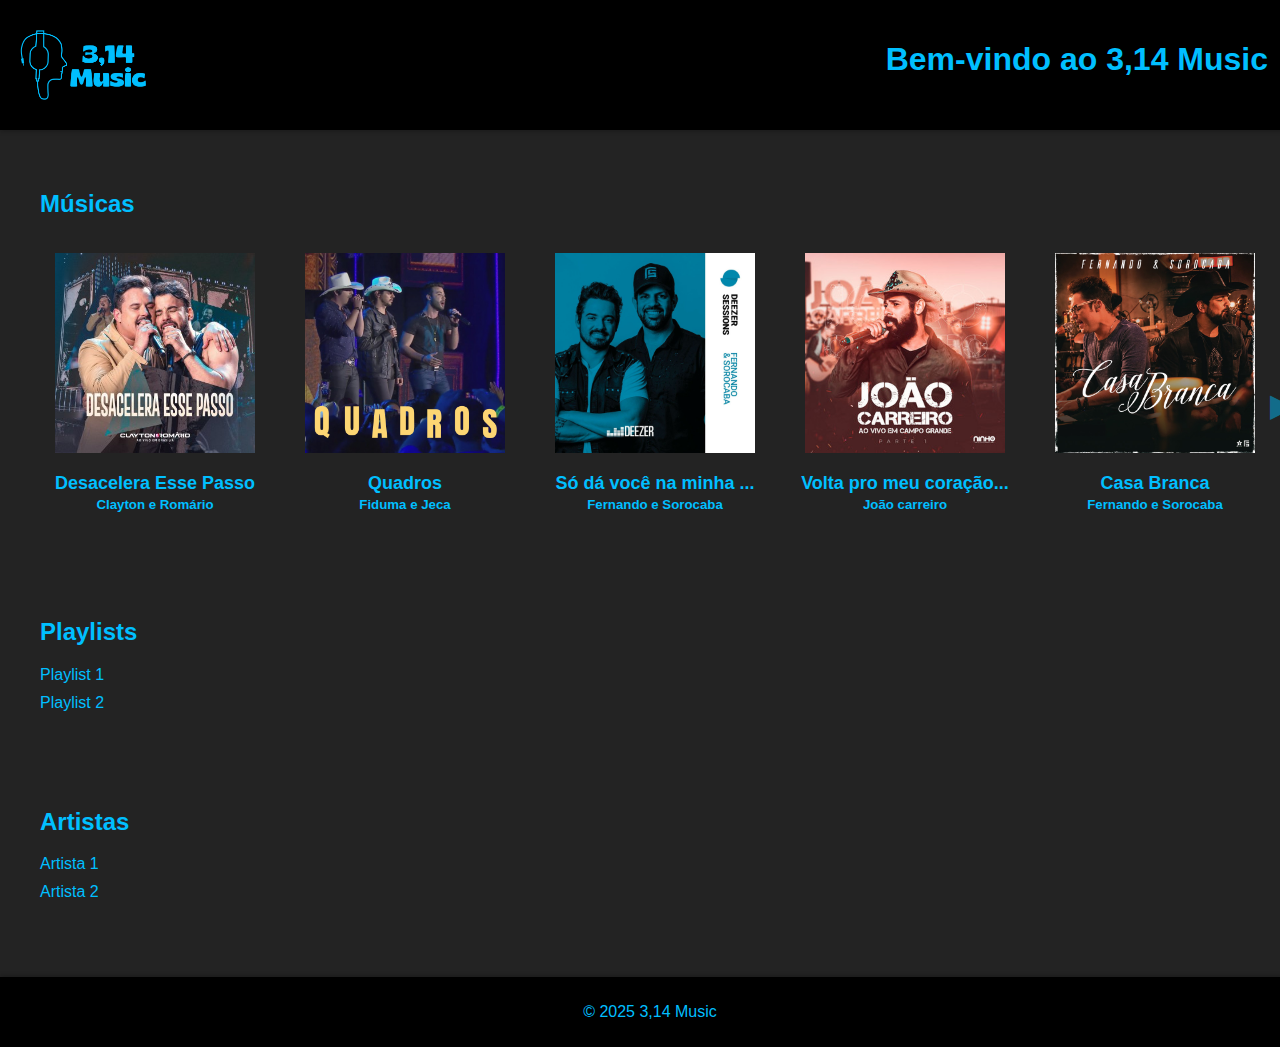
<file: index.html>
<!DOCTYPE html>
<html lang="pt-BR">
<head>
    <meta charset="UTF-8">
    <meta name="viewport" content="width=device-width, initial-scale=1.0">
    <title>3,14 Music</title>
    <link rel="stylesheet" href="css/styles.css">
    <link rel="shortcut icon" href="images/Favicon.png" type="image/x-icon">
</head>
<body>
    <header>
        <img src="images/Logo.png" alt="">
        <h1>Bem-vindo ao 3,14 Music</h1>
    </header>
    <main>
        <section>
            <h2>Músicas</h2>
            <div id="ondeficamasmusicas">
                <a href="songs/song1.html">
                    <div class="musicas">
                        <img class="logomsc" src="images/desacelera esse passo.jpg" alt="">
                        <h3>Desacelera Esse Passo</h3>
                        <h5>Clayton e Romário</h5>
                        <div class="btdiv">
                            <h1>&#9654;</h1>
                        </div>
                    </div>
                </a>
                <a href="songs/song2.html">
                    <div class="musicas">
                        <img class="logomsc" src="images/quadros.png" alt="">
                        <h3>Quadros</h3>
                        <h5>Fiduma e Jeca</h5>
                        <div class="btdiv">
                            <h1>&#9654;</h1>
                        </div>
                    </div>
                </a>
                <a href="songs/song3.html">
                    <div class="musicas">
                        <img class="logomsc" src="images/F&S deezer.jpg" alt="">
                        <h3>Só dá você na minha ...</h3>
                        <h5>Fernando e Sorocaba</h5>
                        <div class="btdiv">
                            <h1>&#9654;</h1>
                        </div>
                    </div>
                </a>
                <a href="songs/song4.html">
                    <div class="musicas">
                        <img class="logomsc" src="images/volta pro meu coração.jpg" alt="">
                        <h3>Volta pro meu coração...</h3>
                        <h5>João carreiro</h5>
                        <div class="btdiv">
                            <h1>&#9654;</h1>
                        </div>
                    </div>
                </a>
                <a href="songs/song5.html">
                    <div class="musicas">
                        <img class="logomsc" src="images/casa branca fes.jpg" alt="">
                        <h3>Casa Branca</h3>
                        <h5>Fernando e Sorocaba</h5>
                        <div class="btdiv">
                            <h1>&#9654;</h1>
                        </div>
                    </div>
                </a>
                <a href="songs/song6.html">
                    <div class="musicas">
                        <img class="logomsc" src="images/como um beijo.jpg" alt="">
                        <h3>Como um Beijo</h3>
                        <h5>Marcos e Belutti</h5>
                        <div class="btdiv">
                            <h1>&#9654;</h1>
                        </div>
                    </div>
                </a>
                <div class="carousel-indicator indicator-left">&#9664;</div>
                <div id="direitoindicador" class="carousel-indicator indicator-right">&#9654;</div>
            </div>
        </section>
        <section>
            <h2>Playlists</h2>
            <ul>
                <li><a href="playlists/playlist1.html">Playlist 1</a></li>
                <li><a href="playlists/playlist2.html">Playlist 2</a></li>
            </ul>
        </section>
        <section>
            <h2>Artistas</h2>
            <ul>
                <li><a href="artists/artist1.html">Artista 1</a></li>
                <li><a href="artists/artist2.html">Artista 2</a></li>
            </ul>
        </section>
    </main>
    <footer>
        <p>&copy; 2025 3,14 Music</p>
    </footer>
    <script src="js/script.js"></script>
</body>
</html>
</file>
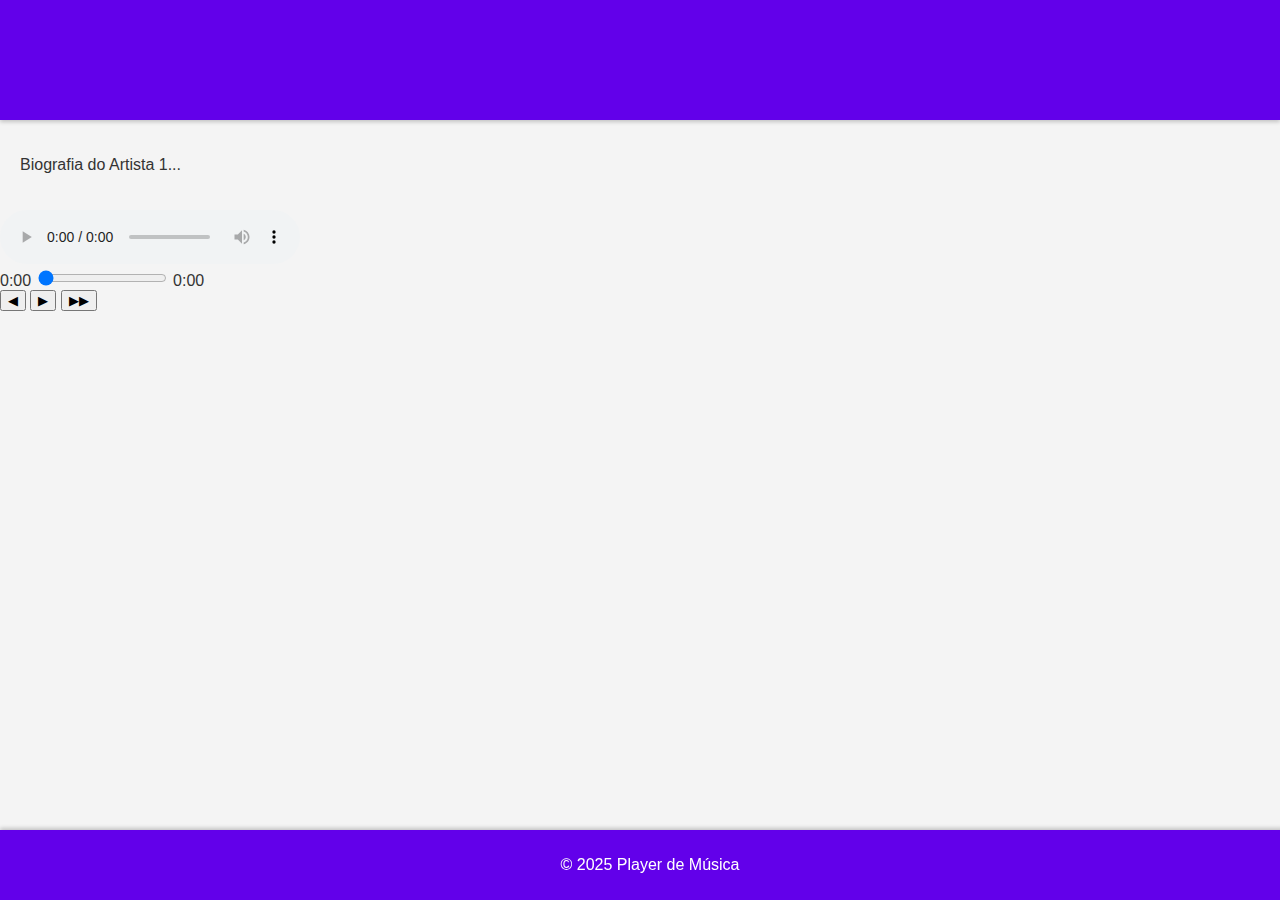
<file: artists/artist1.html>
<!DOCTYPE html>
<html lang="pt-BR">
<head>
    <meta charset="UTF-8">
    <meta name="viewport" content="width=device-width, initial-scale=1.0">
    <title>Artista 1</title>
    <link rel="stylesheet" href="../css/artist1.css">
</head>
<body>
    <header>
        <h1>Artista 1</h1>
    </header>
    <main>
        <p>Biografia do Artista 1...</p>
    </main>
    <footer>
        <p>&copy; 2025 Player de Música</p>
    </footer>
    <div id="fixed-player">
        <audio id="audio-player" controls>
            <source src="" type="audio/mp3">
            Seu navegador não suporta o elemento de áudio.
        </audio>
        <div class="progress-container">
            <span id="current-time">0:00</span>
            <input type="range" id="progress-bar" value="0" max="100">
            <span id="duration">0:00</span>
        </div>
        <div class="controls">
            <button id="prev-button">&#9664;</button>
            <button id="play-pause-button">&#9654;</button>
            <button id="next-button">&#9654;&#9654;</button>
        </div>
    </div>
    <script src="../js/artist1.js"></script>
</body>
</html>
</file>
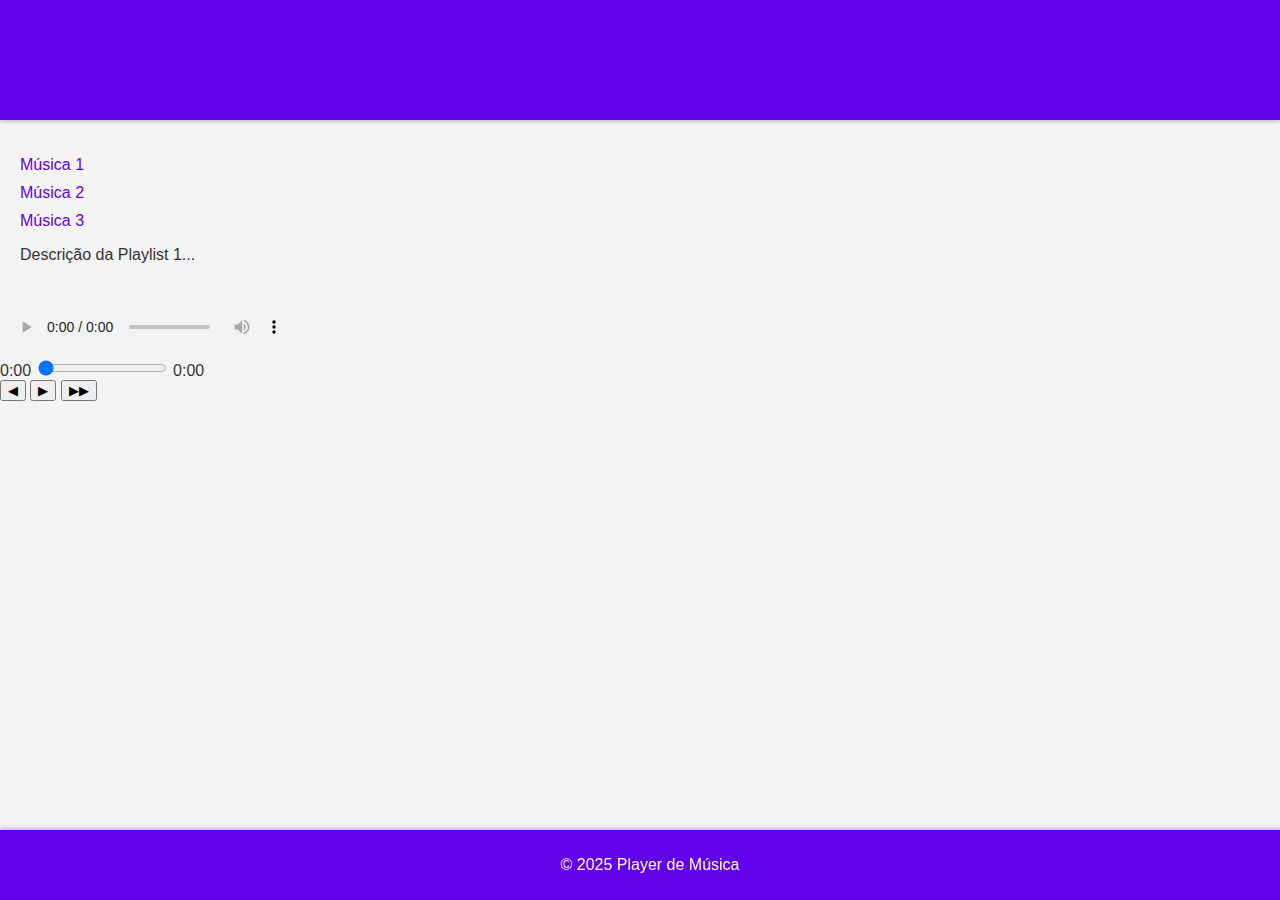
<file: playlists/playlist1.html>
<!DOCTYPE html>
<html lang="pt-BR">
<head>
    <meta charset="UTF-8">
    <meta name="viewport" content="width=device-width, initial-scale=1.0">
    <title>Playlist 1</title>
    <link rel="stylesheet" href="../css/playlist1.css">
</head>
<body>
    <header>
        <h1>Playlist 1</h1>
    </header>
    <main>
        <ul>
            <li><a href="../songs/song1.html" class="playlist-link">Música 1</a></li>
            <li><a href="../songs/song2.html" class="playlist-link">Música 2</a></li>
            <li><a href="../songs/song3.html" class="playlist-link">Música 3</a></li>
        </ul>
        <p>Descrição da Playlist 1...</p>
    </main>
    <footer>
        <p>&copy; 2025 Player de Música</p>
    </footer>
    <div id="fixed-player">
        <audio id="audio-player" controls>
            <source src="" type="audio/mp3">
            Seu navegador não suporta o elemento de áudio.
        </audio>
        <div class="progress-container">
            <span id="current-time">0:00</span>
            <input type="range" id="progress-bar" value="0" max="100">
            <span id="duration">0:00</span>
        </div>
        <div class="controls">
            <button id="prev-button">&#9664;</button>
            <button id="play-pause-button">&#9654;</button>
            <button id="next-button">&#9654;&#9654;</button>
        </div>
    </div>
    <script src="../js/playlist1.js"></script>
</body>
</html>
</file>
<file: css/styles.css>
*{
    color: rgb(0, 191, 255);
}
body {
    font-family: 'Helvetica Neue', Arial, sans-serif;
    background-color: rgb(35, 35, 35);
    color: rgb(0, 191, 255);
    margin: 0;
    padding: 0;
    overflow-x: hidden;
}

header {
    background-color: #000000;
    color: rgb(0, 191, 255);
    padding: 20px;
    text-align: center;
    box-shadow: 0 2px 4px rgba(0,0,0,0.2);
    width: 97.5vw;
    height: 10vh;
    display: flex;
    justify-content: space-between;
}

main {
    padding: 20px;
}

h1, h2 {
    color: rgb(0, 191, 255);
}

ul {
    list-style-type: none;
    padding: 0;
}

li {
    margin-bottom: 10px;
}

a {
    color: rgb(0, 191, 255);
    text-decoration: none;
    transition: color 0.3s ease;
}
section {
    margin-bottom: 20px;
    padding: 20px;
    /* background-color: #f4f4f4; */
    border-radius: 8px;
    /* box-shadow: 0 2px 4px rgba(0,0,0,0.1); */
}

footer {
    background-color: #000000;
    color: rgb(0, 191, 255);
    padding: 10px;
    text-align: center;
    width: 100%;
    bottom: 0;
    box-shadow: 0 -2px 4px rgba(0,0,0,0.2);
}
.logomsc{
    width: 200px;
}
#ondeficamasmusicas{
    display: flex;
    gap: 20px;
}
.musicas{
    display: flex;
    align-items: center;
    justify-content: center;
    flex-direction: column;
    width: 230px;
    height: 240px;
    padding-top: 60px;
    border-radius: 10px;
    transition: all 0.5s ease;
}
.musicas h3{
    margin-top: 20px;
    font-size: 18px;
}
.musicas h5{
    margin: -15px 0px 10px 0px;
}
.musicas h1, .musicas h3, .musicas h5 {
    text-decoration: none !important;
}
.musicas .btdiv{
    background-color: rgb(0, 191, 255);
    border-radius: 50%;
    display: flex;
    align-items: center;
    justify-content: center;
    position: relative;
    top: -120px;
    left: 100px;
    font-size: 20px;
    line-height: 100px;
    height: 60px;
    width: 60px;
    text-align: center;
    visibility: hidden;
}
.btdiv h1{
    color: #fff;
}
.musicas:hover{
    background-color: rgb(52, 52, 52);
    transform: scale(1.05);
}
.musicas:hover .btdiv{
    visibility: visible;
}
.carousel-indicator {
    position: absolute;
    top: 45%;
    transform: translateY(-50%);
    font-size: 2em;
    color: rgba(0, 191, 255, 0.492);
    pointer-events: none;
    user-select: none;
    display: none;
}

.indicator-left {
    left: 10px;
}

.indicator-right {
    right: -15px;
}

@media (max-width: 1200px) {
    header {
        width: 100vw;
        height: auto;
        padding: 10px;
    }
    header img{
        width: 10vw;
    }
    #ondeficamasmusicas {
        gap: 10px;
    }
    .musicas {
        width: 200px;
        height: 220px;
    }
}

@media (max-width: 768px) {
    header {
        padding: 10px;
        text-align: center;
        align-items: center;
    }
    header img {
        width: 85px;
    }
    header h1 {
        margin: 5px 0 0 0;
        font-size: 20px;
    }
    #ondeficamasmusicas {
        gap: 10px;
        overflow-x: auto;
        scroll-snap-type: x mandatory;
    }
    .musicas {
        width: 180px;
        height: 200px;
    }
    .musicas h3{
        font-size: 15px;
        text-align: center;
    }
    .musicas h5{
        font-size: 12px;
        text-align: center;
    }
    .musicas .btdiv {
        top: -80px;
        left: 50%;
        transform: translateX(-50%);
    }
    .logomsc{
        width: 150px;
    }
    section h2{
        font-size: 23px;
    }
}

@media (max-width: 480px) {
    main {
        padding: 10px;
    }
    header {
        padding: 10px;
        flex-direction: column;
        align-items: center;
    }
    header img {
        width: 80px;
    }
    header h1 {
        margin: 5px 0 0 0;
        font-size: 20px;
    }
    #ondeficamasmusicas {
        gap: 2px;
        width: 90vw;
        overflow-x: auto;
        scroll-snap-type: x mandatory;
    }
    .musicas {
        width: 120px;
        height: 130px;
    }
    .musicas h3 {
        font-size: 12px;
    }
    .musicas h5 {
        font-size: 8px;
        margin-top: -5px;
    }
    .musicas .btdiv {
        height: 40px;
        width: 40px;
        font-size: 16px;
    }
    .logomsc{
        width: 100px;
    }
    footer{
        flex-direction: column-reverse;
    }
}
</file>
<file: css/artist1.css>
body {
    font-family: 'Helvetica Neue', Arial, sans-serif;
    background-color: #f4f4f4;
    color: #333;
    margin: 0;
    padding: 0;
}

header {
    background-color: #6200ea;
    color: #fff;
    padding: 20px;
    text-align: center;
    box-shadow: 0 2px 4px rgba(0,0,0,0.2);
}

main {
    padding: 20px;
}

h1 {
    color: #6200ea;
}

footer {
    background-color: #6200ea;
    color: #fff;
    padding: 10px;
    text-align: center;
    position: fixed;
    width: 100%;
    bottom: 0;
    box-shadow: 0 -2px 4px rgba(0,0,0,0.2);
}

@media (max-width: 768px) {
    main {
        padding: 10px;
    }
}
</file>
<file: css/playlist1.css>
body {
    font-family: 'Helvetica Neue', Arial, sans-serif;
    background-color: #f4f4f4;
    color: #333;
    margin: 0;
    padding: 0;
}

header {
    background-color: #6200ea;
    color: #fff;
    padding: 20px;
    text-align: center;
    box-shadow: 0 2px 4px rgba(0,0,0,0.2);
}

main {
    padding: 20px;
}

h1 {
    color: #6200ea;
}

ul {
    list-style-type: none;
    padding: 0;
}

li {
    margin-bottom: 10px;
}

a {
    color: #6200ea;
    text-decoration: none;
    transition: color 0.3s ease;
}

a:hover {
    color: #3700b3;
    text-decoration: underline;
}

footer {
    background-color: #6200ea;
    color: #fff;
    padding: 10px;
    text-align: center;
    position: fixed;
    width: 100%;
    bottom: 0;
    box-shadow: 0 -2px 4px rgba(0,0,0,0.2);
}

@media (max-width: 768px) {
    main {
        padding: 10px;
    }
}
</file>
